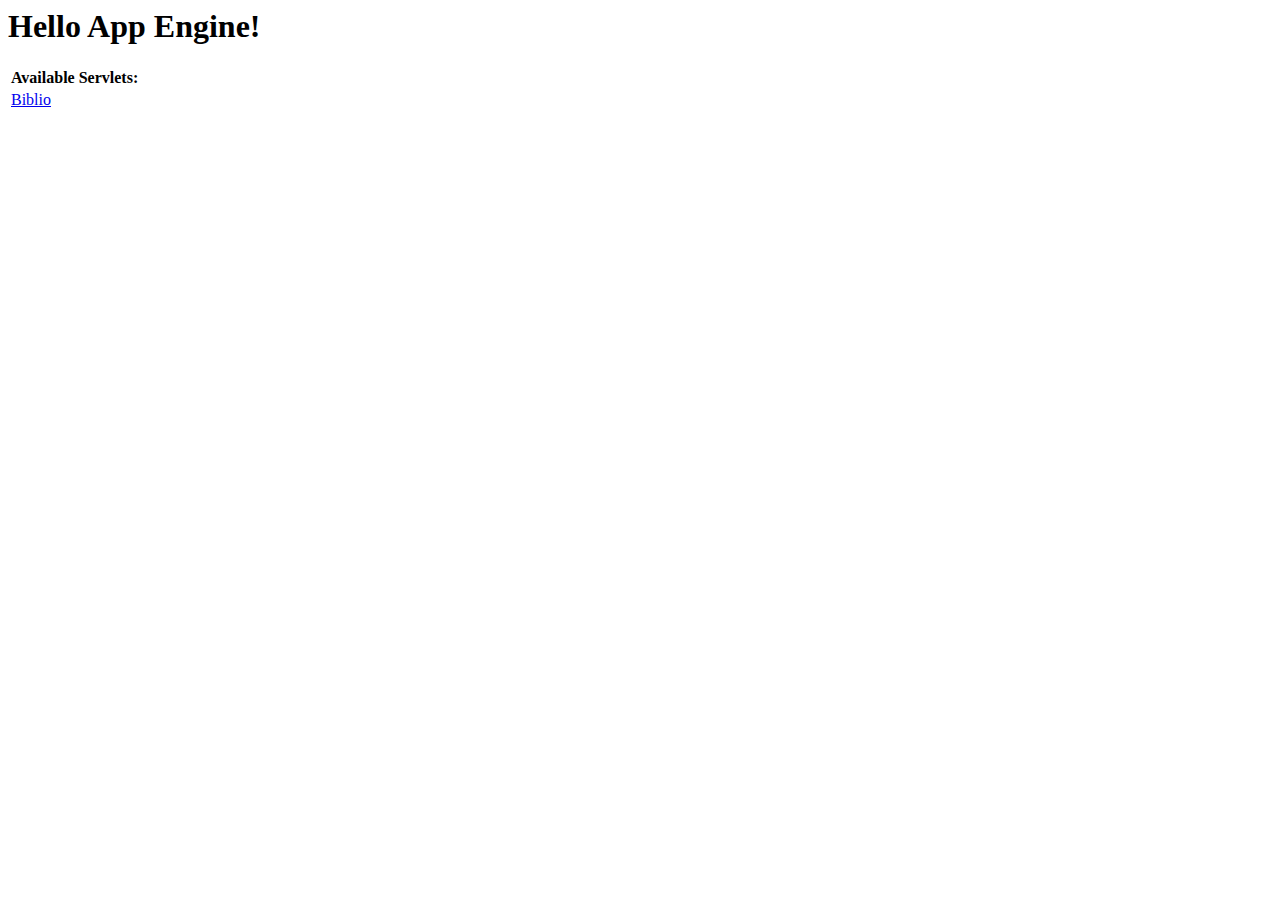
<file: war/index.html>
<!DOCTYPE HTML PUBLIC "-//W3C//DTD HTML 4.01 Transitional//EN">
<!-- The HTML 4.01 Transitional DOCTYPE declaration-->
<!-- above set at the top of the file will set     -->
<!-- the browser's rendering engine into           -->
<!-- "Quirks Mode". Replacing this declaration     -->
<!-- with a "Standards Mode" doctype is supported, -->
<!-- but may lead to some differences in layout.   -->

<html>
  <head>
    <meta http-equiv="content-type" content="text/html; charset=UTF-8">
    <title>Hello App Engine</title>
  </head>

  <body>
    <h1>Hello App Engine!</h1>
	
    <table>
      <tr>
        <td colspan="2" style="font-weight:bold;">Available Servlets:</td>        
      </tr>
      <tr>
        <td><a href="biblio">Biblio</a></td>
      </tr>
    </table>
  </body>
</html>
</file>
